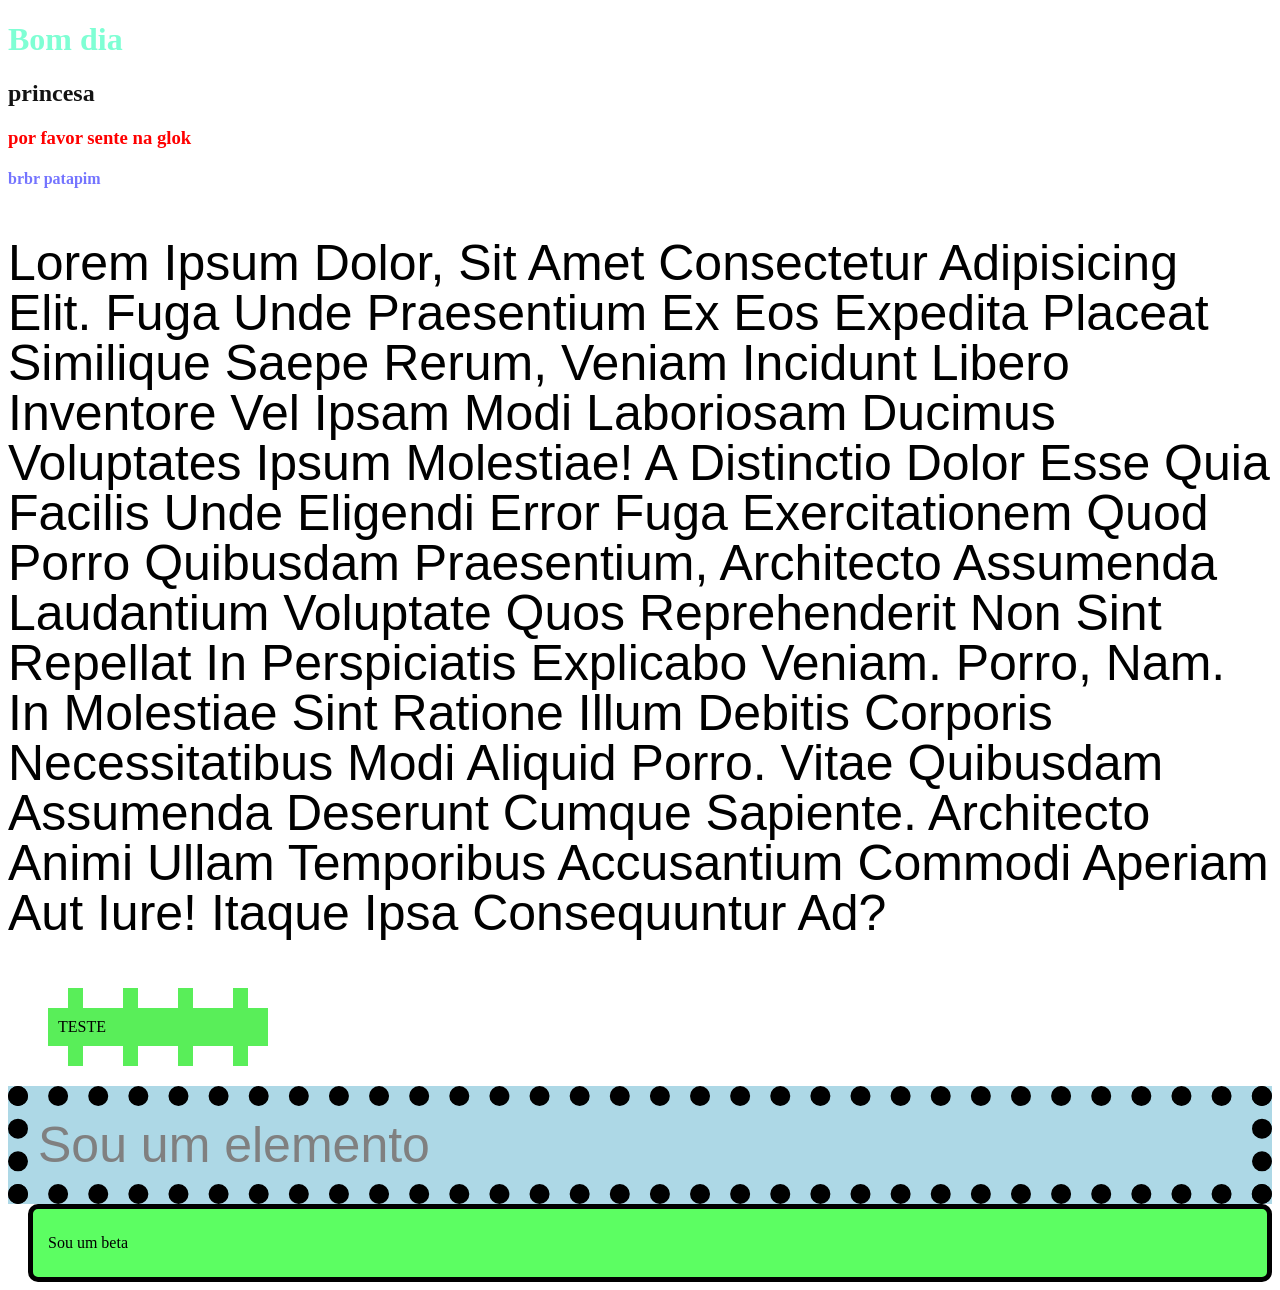
<file: index.html>
<!DOCTYPE html>
<html lang="pt-br">
<head>
    <meta charset="UTF-8">
    <meta name="viewport" content="width=device-width, initial-scale=1.0">
    <title>Trabalhando com CSS </title>
    <link rel="shortcut icon" href="Logo_copa_2026.png" type="image/x-icon">
    <link rel="stylesheet" href="style.css">
</head>

<body>
    <!-- <style>
        p{
            color: aqua;
        }
    </style> -->
    <!-- css Inline -->
    <!-- <h4 style="color: rebeccapurple;">titulo nv 4</h4> -->

    <!-- css interno -->
     <h1>Bom dia</h1>

     <h2>princesa</h2>

     <h3>por favor sente na glok</h3>

     <h4>brbr patapim</h4>
     
     <p>Lorem ipsum dolor, sit amet consectetur adipisicing elit. Fuga unde praesentium ex eos expedita placeat similique saepe rerum, veniam incidunt libero inventore vel ipsam modi laboriosam ducimus voluptates ipsum molestiae!
     A distinctio dolor esse quia facilis unde eligendi error fuga exercitationem quod porro quibusdam praesentium, architecto assumenda laudantium voluptate quos reprehenderit non sint repellat in perspiciatis explicabo veniam. Porro, nam.
     In molestiae sint ratione illum debitis corporis necessitatibus modi aliquid porro. Vitae quibusdam assumenda deserunt cumque sapiente. Architecto animi ullam temporibus accusantium commodi aperiam aut iure! Itaque ipsa consequuntur ad?</p>

     <div class="box">TESTE</div>

     <div class="terra">Sou um elemento</div>

     <div class="verde">Sou um beta</div>
</body>
</html>
</file>
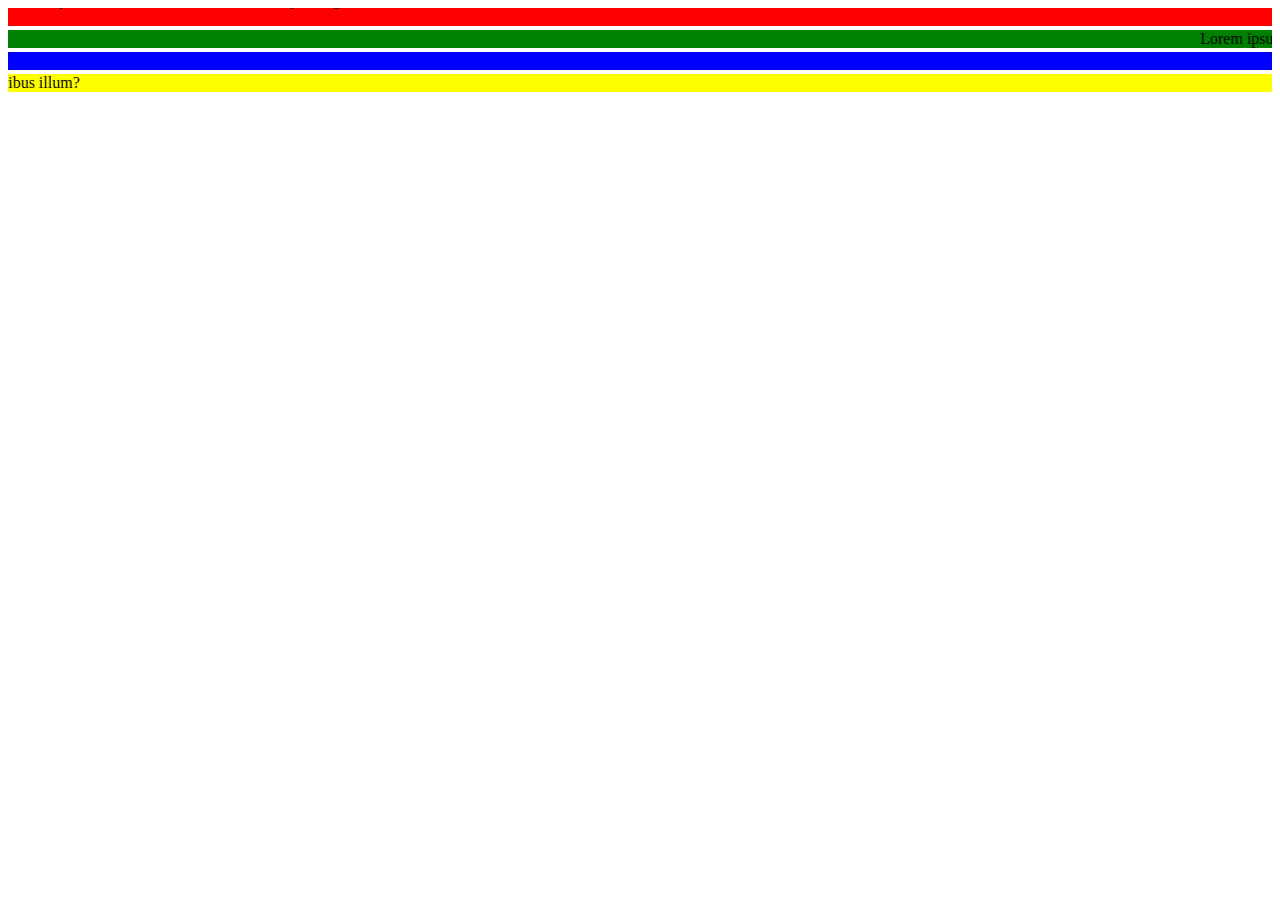
<file: template/index.html>
<!DOCTYPE html>
<html lang="en">
<head>
    <meta name="author" content="github.com/dgomesz">
    <meta charset="UTF-8">
    <meta name="viewport" content="width=device-width, initial-scale=1.0">
    <title>aba</title>
</head>
<body>
<!-- eu sou um comentario -->
      <marquee bgColor = "red" behavior="" direction="up">Lorem ipsum dolor sit amet, consectetur adipisicing elit. Vel, eos?</marquee>
      <marquee bgColor = "green" behavior="" direction="left">Lorem ipsum dolor sit amet consectetur adipisicing elit. Quos, iste labore.</marquee>
      <marquee bgColor = "blue" behavior="" direction="down">Lorem ipsum dolor sit amet consectetur adipisicing elit. Corporis.</marquee>
      <marquee bgColor = "yellow"behavior="" direction="right">Lorem ipsum dolor sit amet consectetur adipisicing elit. Perspiciatis eligendi doloribus illum?</marquee>


     
</body>
</html>
</file>
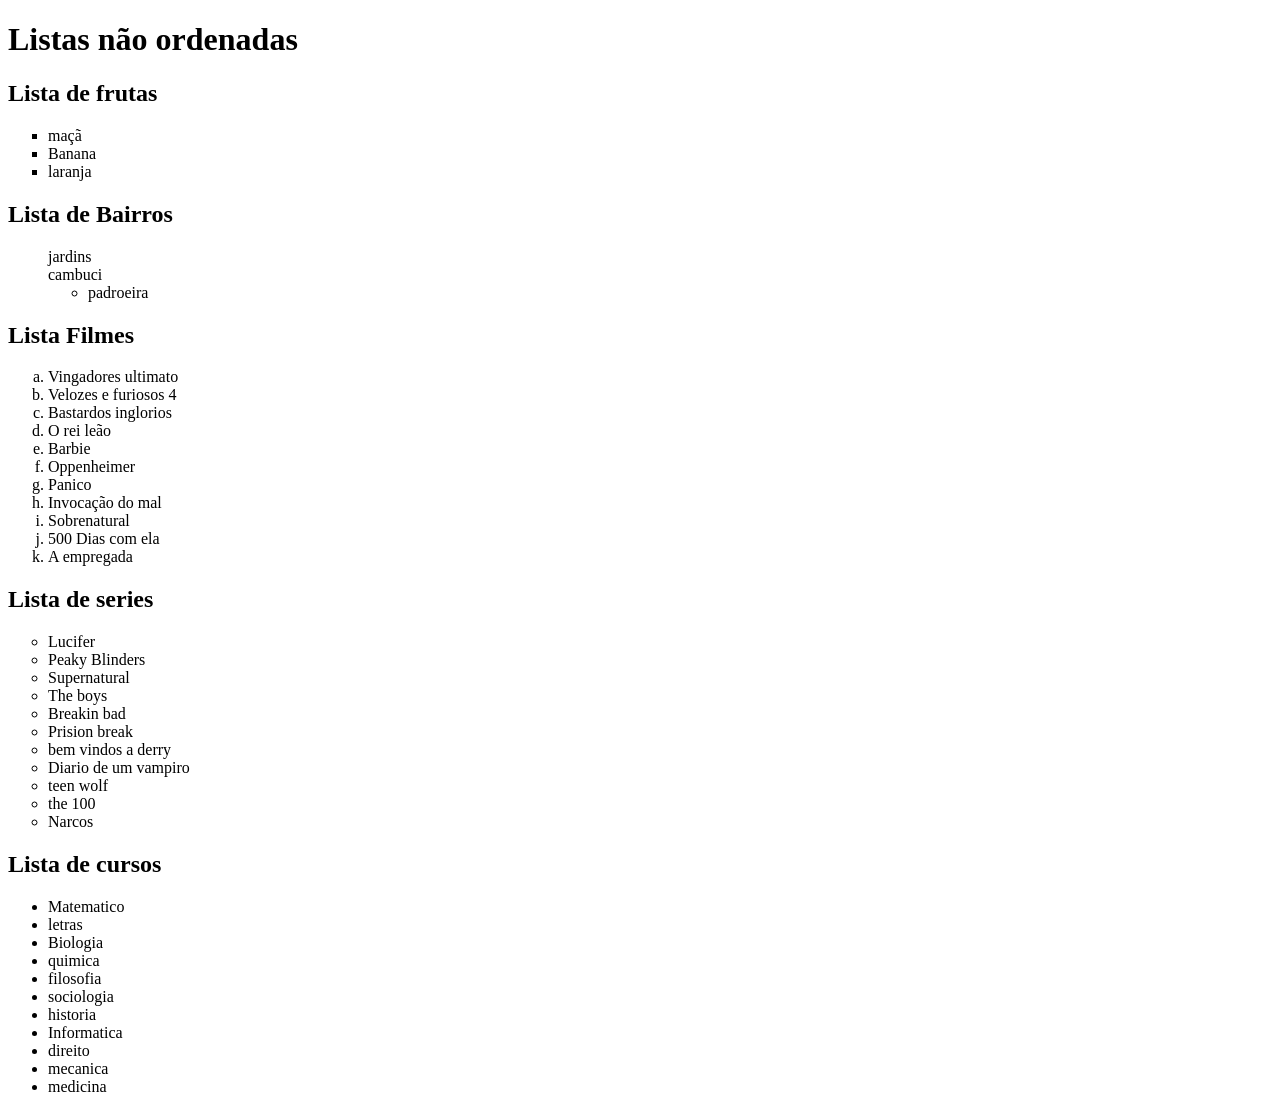
<file: Aulas/listas/nao-ordenada.html>
<!DOCTYPE html>
<html lang="pt-br">
<head>
    <meta charset="UTF-8">
    <meta name="viewport" content="width=device-width, initial-scale=1.0">
    <title>Não ordenada</title>
</head>
<body>
    <h1>Listas não ordenadas</h1>
    <h2>Lista de frutas</h2>
    <ul style="list-style-type: square;">
        <li>maçã</li>
        <li>Banana</li>
        <li>laranja</li>
    </ul>
    <h2>Lista de Bairros</h2>
    <ul style="list-style-type: none;">
        <li>jardins</li>
        <li>cambuci</li>
       <ul> <li>padroeira</li>
       </ul>
    </ul>
    <h2>Lista Filmes</h2>

    <ul style="list-style-type:lower-alpha">
        <li>Vingadores ultimato</li>
        <li>Velozes e furiosos 4</li>
        <li>Bastardos inglorios</li>
        <li>O rei leão</li>
        <li>Barbie</li>
        <li>Oppenheimer</li>
        <li>Panico</li>
        <li>Invocação do mal</li>
        <li>Sobrenatural</li>
        <li>500 Dias com ela</li>
        <li>A empregada</li>
    </ul>
    <h2>Lista de series</h2>
    <ul style="list-style-type: circle;">
        <li>Lucifer</li>
        <li>Peaky Blinders</li>
        <li>Supernatural</li>
        <li>The boys</li>
        <li>Breakin bad</li>
        <li>Prision break</li>
        <li>bem vindos a derry </li>
        <li>Diario de um vampiro</li>
        <li>teen wolf</li>
        <li>the 100</li>
        <li>Narcos</li>
    </ul>
    <h2>Lista de cursos</h2>

    <ul style="list-style-type: disc;">
        <li>Matematico</li>
        <li>letras</li>
        <li>Biologia</li>
        <li>quimica</li>
        <li>filosofia</li>
        <li>sociologia</li>
        <li>historia</li>
        <li>Informatica</li>
        <li>direito</li>
        <li>mecanica</li>
        <li>medicina</li>
    </ul>
</body>
</html>
</file>
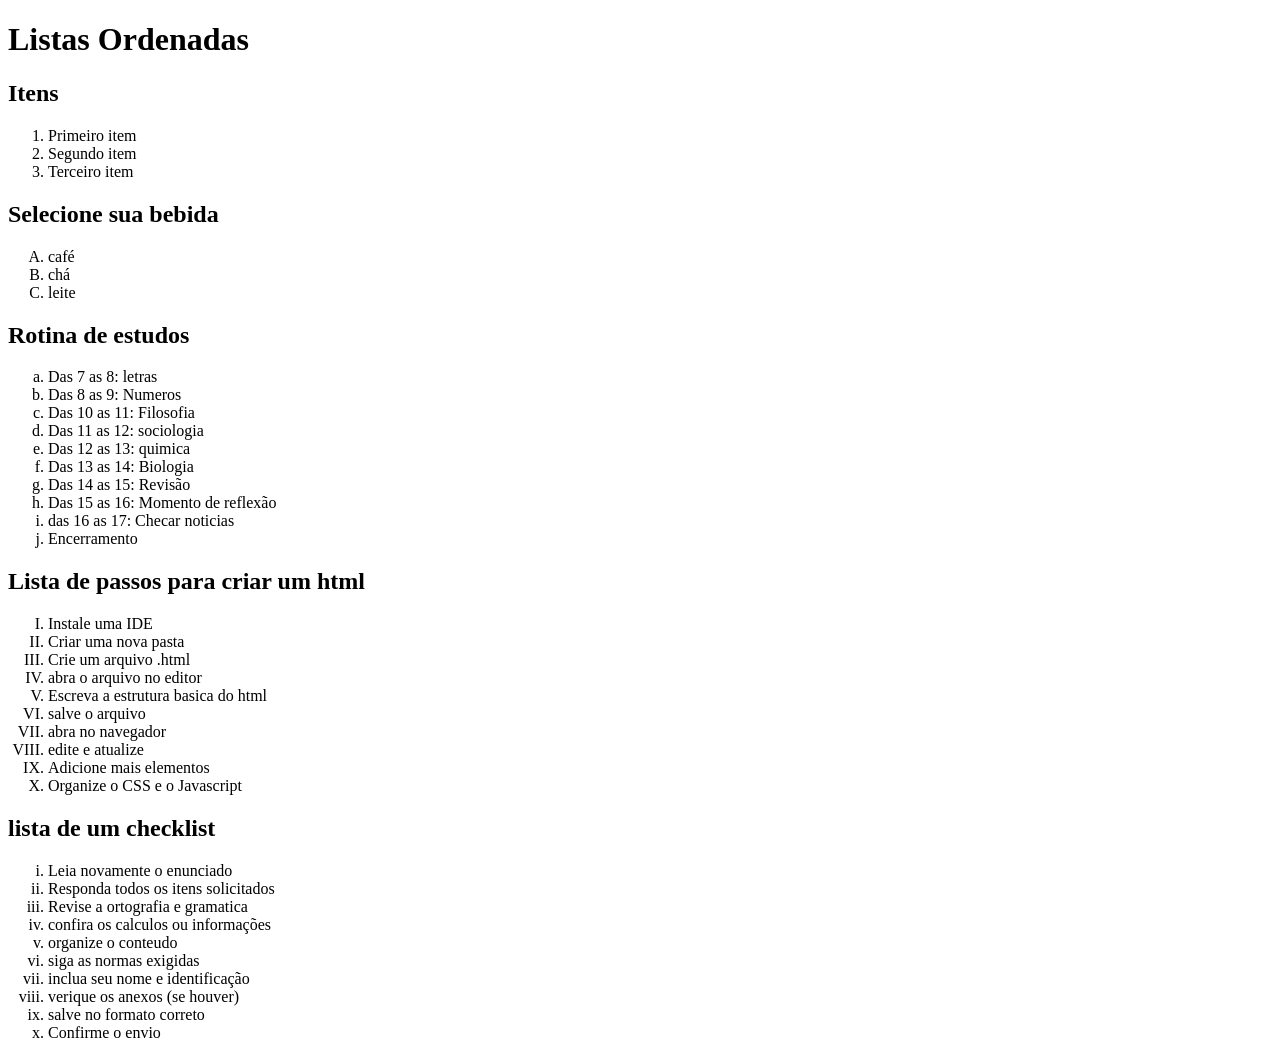
<file: Aulas/listas/ordenada.html>
<!DOCTYPE html>
<html lang="pt-br">

<head>
    <meta charset="UTF-8">
    <meta name="viewport" content="width=device-width, initial-scale=1.0">
    <title>Ordenadas</title>
</head>

<body>
    <h1>Listas Ordenadas</h1>

    <h2>Itens</h2>
    <ol type="1">
        <li>Primeiro item</li>
        <li>Segundo item</li>
        <li>Terceiro item</li>
    </ol>
    <h2>Selecione sua bebida</h2>
    <ol type="A">
        <li>café</li>
        <li>chá</li>
        <li>leite</li>
    </ol>

    <!-- h2{Rotina de estudo}+ol>li*10 -->
    <h2>Rotina de estudos</h2>
    <ol type="a">
        <li>Das 7 as 8: letras</li>
        <li>Das 8 as 9: Numeros</li>
        <li>Das 10 as 11: Filosofia</li>
        <li>Das 11 as 12: sociologia</li>
        <li>Das 12 as 13: quimica</li>
        <li>Das 13 as 14: Biologia</li>
        <li>Das 14 as 15: Revisão</li>
        <li>Das 15 as 16: Momento de reflexão</li>
        <li>das 16 as 17: Checar noticias</li>
        <li>Encerramento</li>
    </ol>
    <h2>Lista de passos para criar um html</h2>
    <ol type="I">
        <li>Instale uma IDE</li>
        <li>Criar uma nova pasta </li>
        <li>Crie um arquivo .html</li>
        <li>abra o arquivo no editor</li>
        <li>Escreva a estrutura basica do html </li>
        <li>salve o arquivo</li>
        <li>abra no navegador</li>
        <li>edite e atualize</li>
        <li>Adicione mais elementos</li>
        <li>Organize o CSS e o Javascript</li>
    </ol>

    <h2>lista de um checklist</h2>
    <ol type="i">
        <li>Leia novamente o enunciado</li>
        <li>Responda todos os itens solicitados</li>
        <li>Revise a ortografia e gramatica</li>
        <li>confira os calculos ou informações</li>
        <li>organize o conteudo</li>
        <li>siga as normas exigidas</li>
        <li>inclua seu nome e identificação</li>
        <li>verique os anexos (se houver)</li>
        <li>salve no formato correto</li>
        <li>Confirme o envio</li>
    </ol>



</body>

</html>
</file>
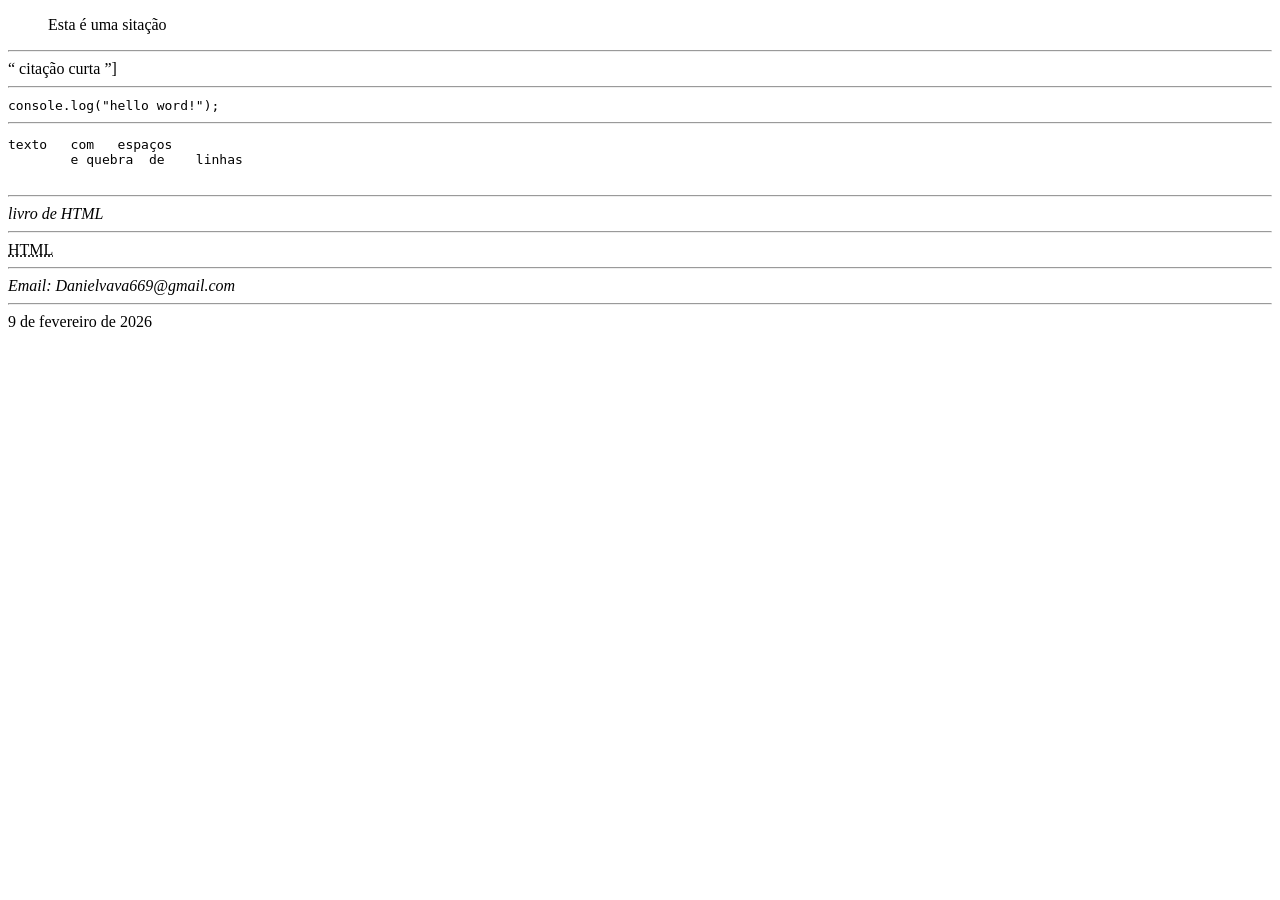
<file: Aulas/texto/citacoes.html>
<!DOCTYPE html>
<html lang="en">
<head>
    <meta charset="UTF-8">
    <meta name="viewport" content="width=device-width, initial-scale=1.0">
    <title>citações & Código</title>
</head>
<body>
    <blockquote>
        Esta é uma sitação
    </blockquote>
    <hr>
    <q>
        citação curta
    </q>]
    <hr>
    <code>console.log("hello word!");</code>
    <hr>
    <pre>texto   com   espaços 
        e quebra  de    linhas
    </pre>
    <hr>
    <cite>livro de HTML</cite>
    <hr>
    <abbr title="hyperText markup Language">HTML</abbr>
    <hr>
    <address>
        Email: Danielvava669@gmail.com
    </address>
    <hr>
    <time datetime="2026-02-09">9 de fevereiro de 2026</time>
</body>
</html>
</file>
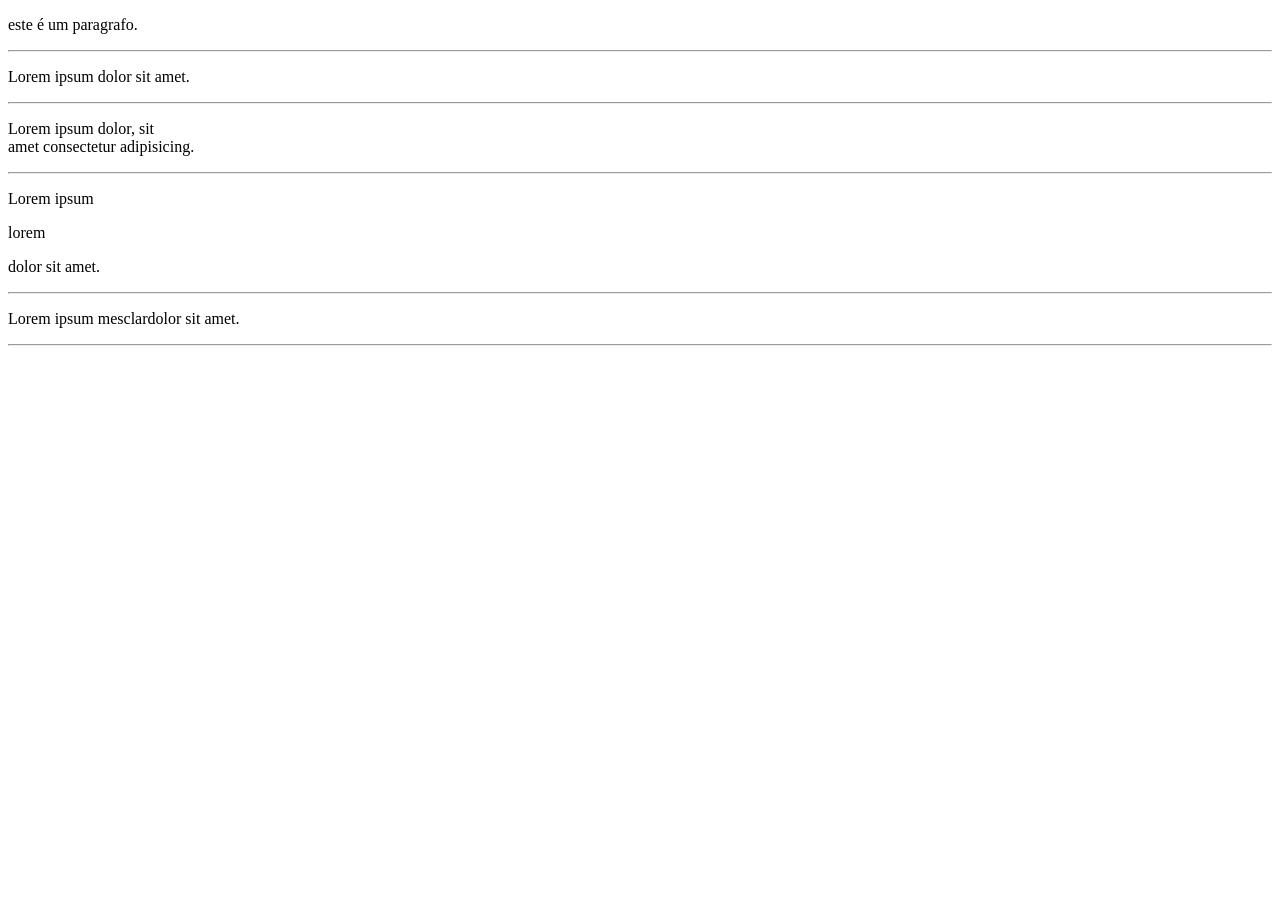
<file: Aulas/texto/estrutura.html>
<!DOCTYPE html>
<html lang="en">
<head>
    <meta charset="UTF-8">
    <meta name="viewport" content="width=device-width, initial-scale=1.0">
    <title>estrutura</title>
</head>
<body>
    <p>este é um paragrafo.</p>
    <hr>
    <p>Lorem ipsum dolor sit amet.</p>
    <hr>
    <p>Lorem ipsum dolor, sit <br> amet consectetur adipisicing.</p>
    <hr>
    <p>Lorem ipsum <p>lorem</p> dolor sit amet.</p>
    <hr>
    <p>Lorem ipsum <span>mesclar</span>dolor sit amet.</p>
    <hr>
</body>
</html>
</file>
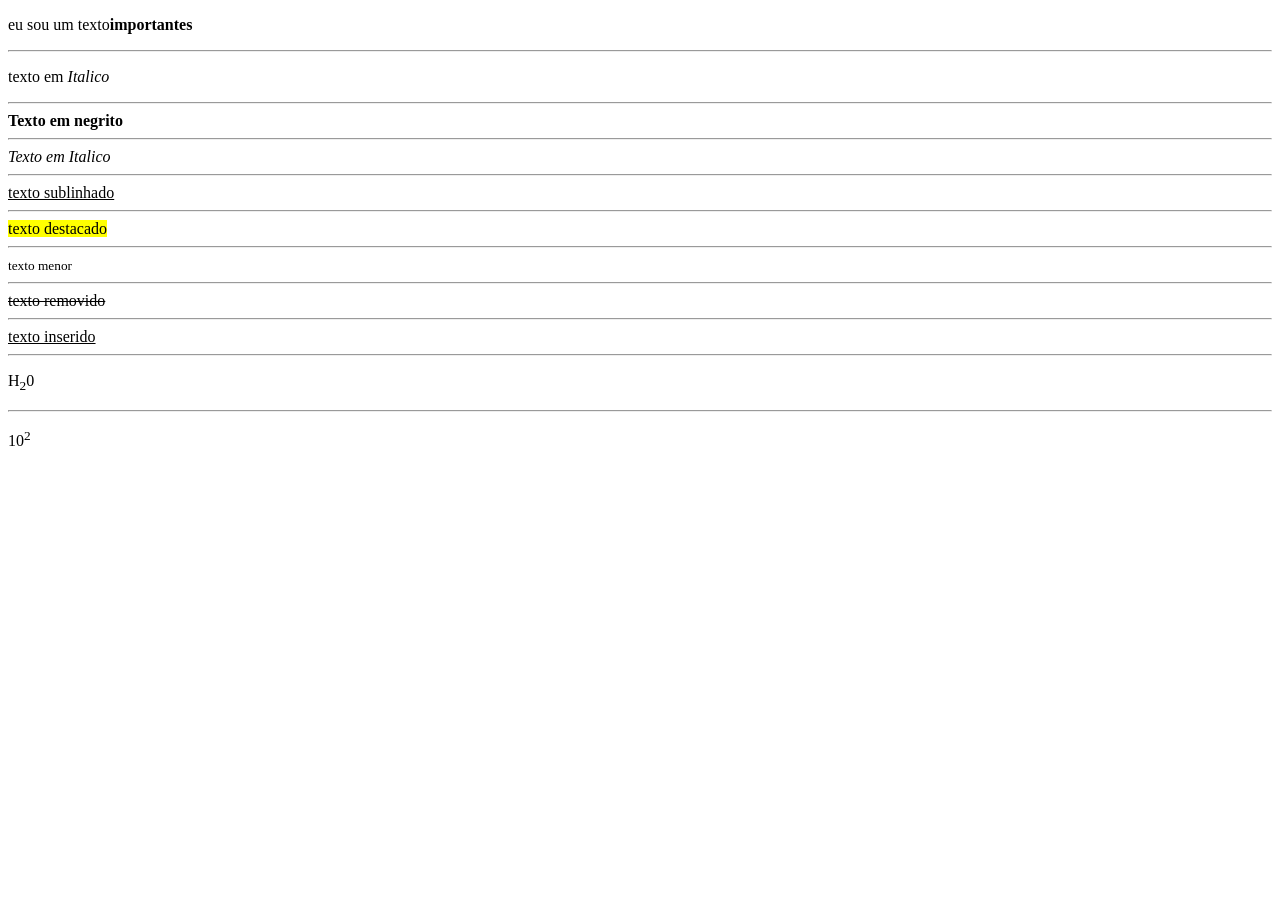
<file: Aulas/texto/formatacao.html>
<!DOCTYPE html>
<html lang="en">
<head>
    <meta charset="UTF-8">
    <meta name="viewport" content="width=device-width, initial-scale=1.0">
    <title>Formatação</title>
</head>
<body>
    <p>eu sou um texto<strong>importantes</strong></p>
    <hr>
    <p>texto em <em>Italico</em></p>
    <hr>
    <b>Texto em negrito</b>
    <hr>
    <i>Texto em Italico</i>
    <hr>
    <u>texto sublinhado</u>
    <hr>
    <mark>texto destacado</mark>
    <hr>
    <small>texto menor</small>
    <hr>
    <del>texto removido</del>
    <hr>
    <ins>texto inserido</ins>
    <hr>
    <p>H<sub>2</sub>0</p>
    <hr>
    <p>10<sup>2</sup></p>

</body>
</html>
</file>
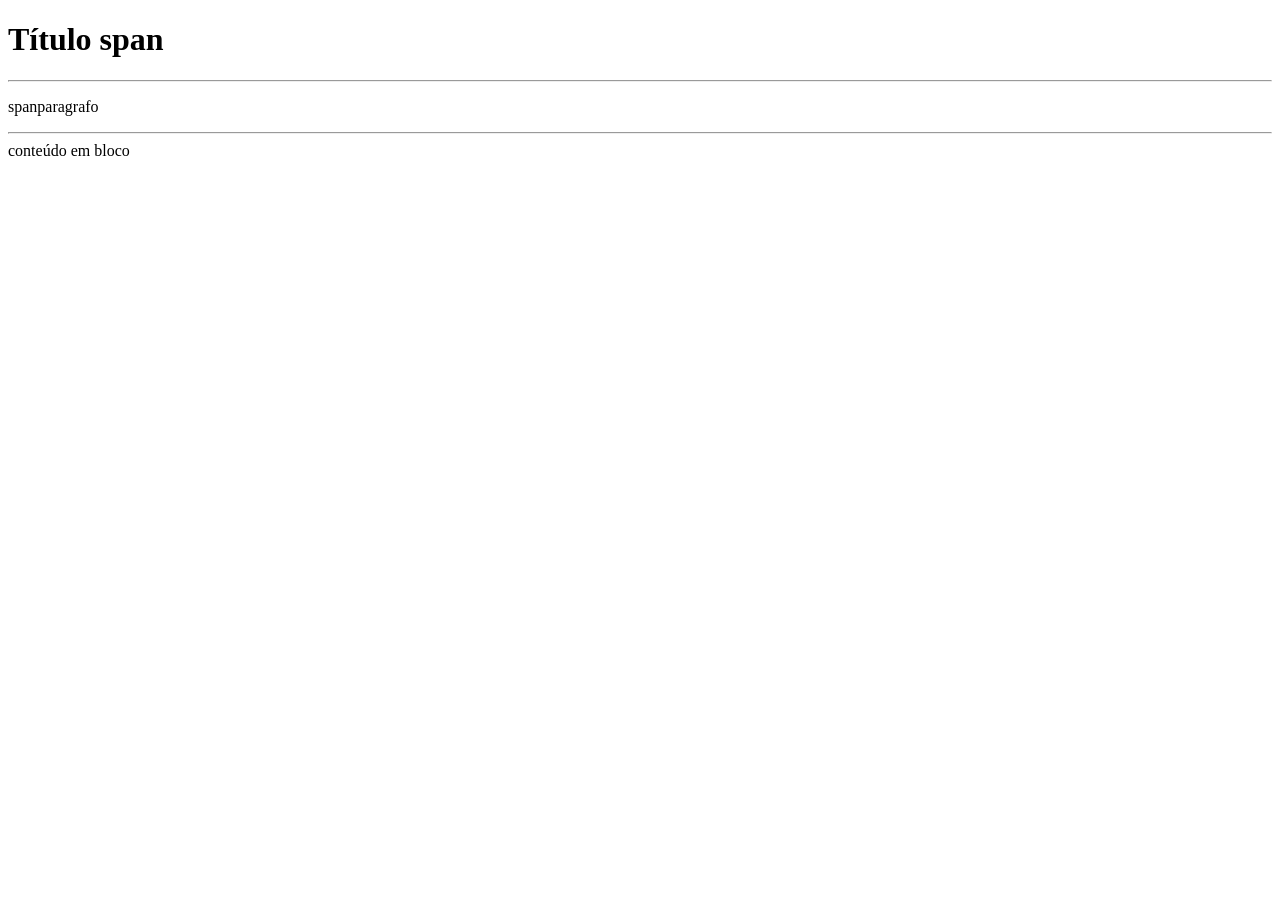
<file: Aulas/texto/generico.html>
<!DOCTYPE html>
<html lang="en">
<head>
    <meta charset="UTF-8">
    <meta name="viewport" content="width=device-width, initial-scale=1.0">
    <title>generico</title>
</head>
<body>
    <h1>Título <span>span</span></h1>
    <hr>
    <p><span>span</span>paragrafo</p>
    <hr>
    <div>conteúdo em bloco</div>
</body>
</html>
</file>
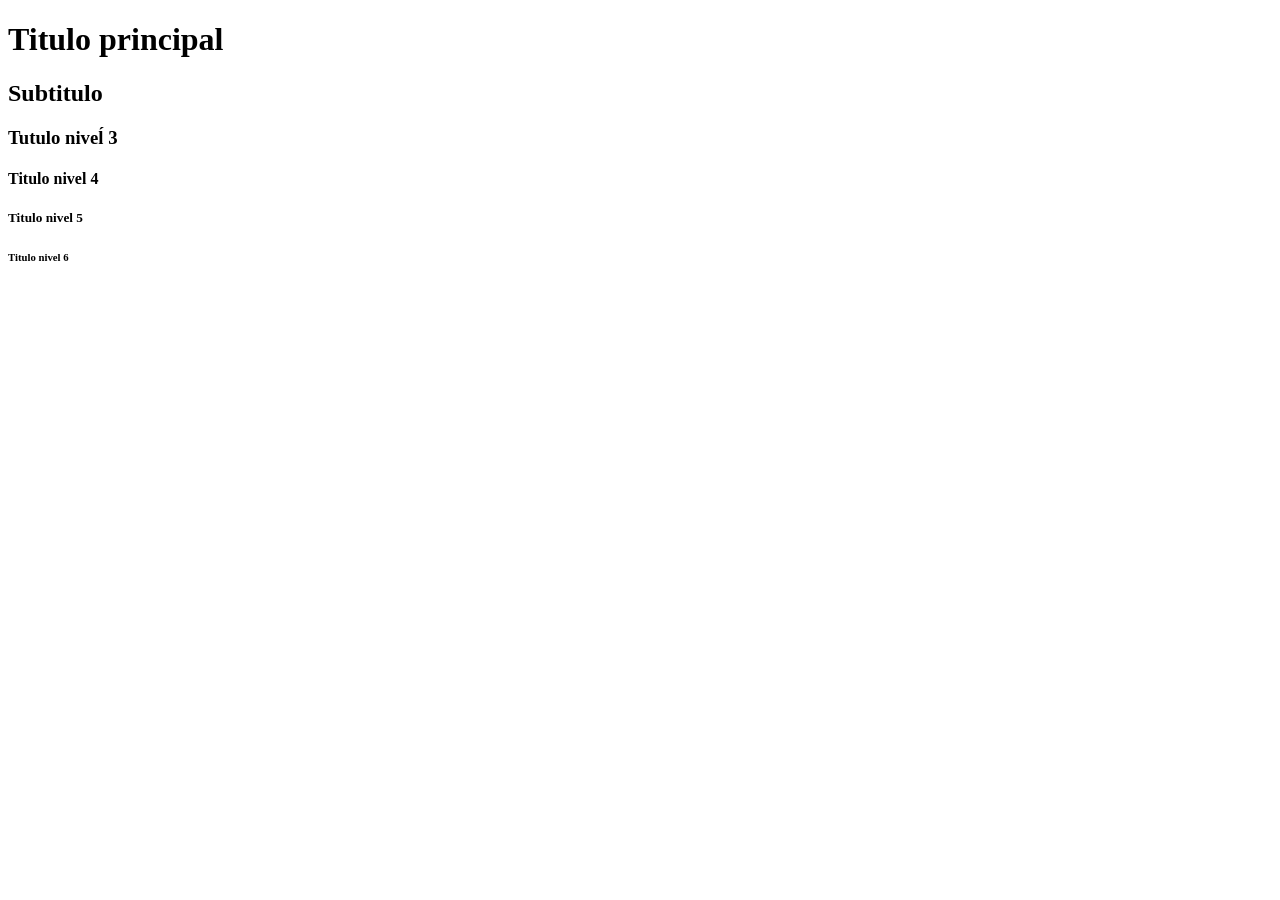
<file: Aulas/texto/titulos.html>
<!DOCTYPE html>
<html lang="en">
<head>
    <meta charset="UTF-8">
    <meta name="viewport" content="width=device-width, initial-scale=1.0">
    <title>Titulos</title>
</head>
<body>
    <h1>Titulo principal</h1>
    <h2>Subtitulo</h2>
    <h3>Tutulo niveĺ 3</h3>
    <h4>Titulo nivel 4</h4>
    <h5>Titulo nivel 5</h5> 
    <h6>Titulo nivel 6</h6>
</body>
</html>
</file>
<file: style.css>
/* Sintaxe */

/* seletor{
    propriedade: valor

} */

p{
    color: purple; 
}

/* atv 1 */
/* nome da cor: */
h1{
    color: aquamarine;
}
/* codigo da cor */
h2{
    color: #131313;
}
/* RGB */
h3{
    color: rgb(255, 0, 0);
}

h4{
    color: rgba(0, 0, 255, 0.544);
}

p{
    color: #000000;
    font-family: Verdana, Geneva, Tahoma, sans-serif;
    /* altere o tamanho da fonte */
    font-size: 50px;

    /* espessura da fonte */

    font-weight: 50;

    /* distancia de linha */
    line-height: 1;

    /* transformando texto */
    text-transform: capitalize;
}

.box{
    width: 200px;
    background-color: #59ee59;
    padding: 10px;
    border: 20px dashed #ffffff;
    margin: 20px;
}

.terra{
    padding: 10px;
    font-size: 50px;
    font-weight: 40px;
    font-family: 'Lucida Sans', 'Lucida Sans Regular', 'Lucida Grande', 'Lucida Sans Unicode', Geneva, Verdana, sans-serif;
    border: 20px;
    border: #000000 dotted 20px ;
    color: gray;
    background-color: lightblue;
}

.verde{
    font-family: Georgia, 'Times New Roman', Times, serif;
    border:#000000 solid 5px;
    padding: 25px 15px 25px 15px;
    border-radius: 10px;
    background-color: #5cfe62;
    margin-left: 20px;
}
</file>
